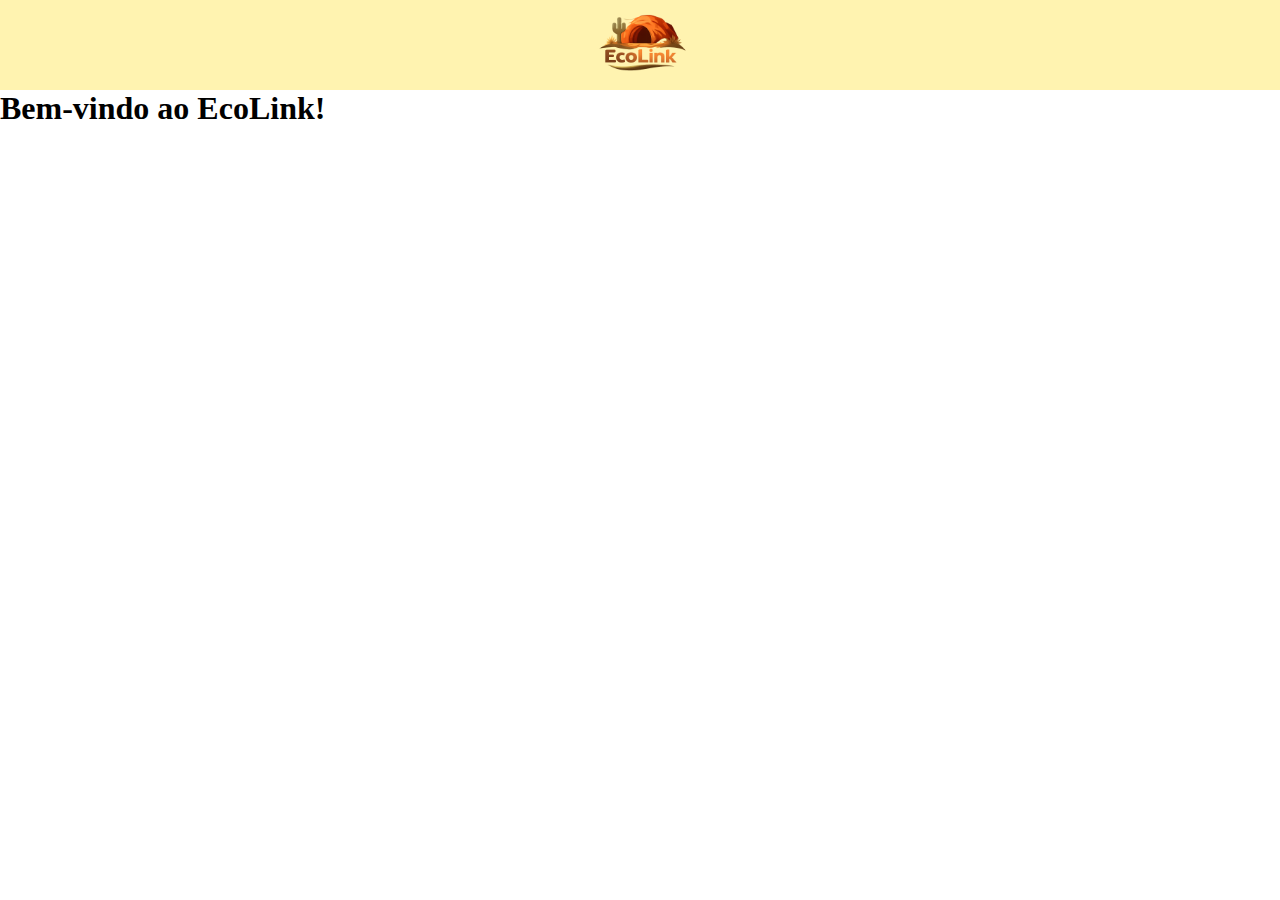
<file: index.html>
<!DOCTYPE html>
<html lang="pt-br">
<head>
    <meta charset="UTF-8">
    <meta name="viewport" content="width=device-width, initial-scale=1.0">
    <link rel="stylesheet" href="CSS/style_index.css">
    <title>Início</title>
</head>
<body>
    <header>
        <img id="logo" src="Imagens/EcoLink_logo.png" alt="">
    </header>
    <div class="content">
        <h1>Bem-vindo ao EcoLink!</h1>
    </div>
</body>
</html>
</file>
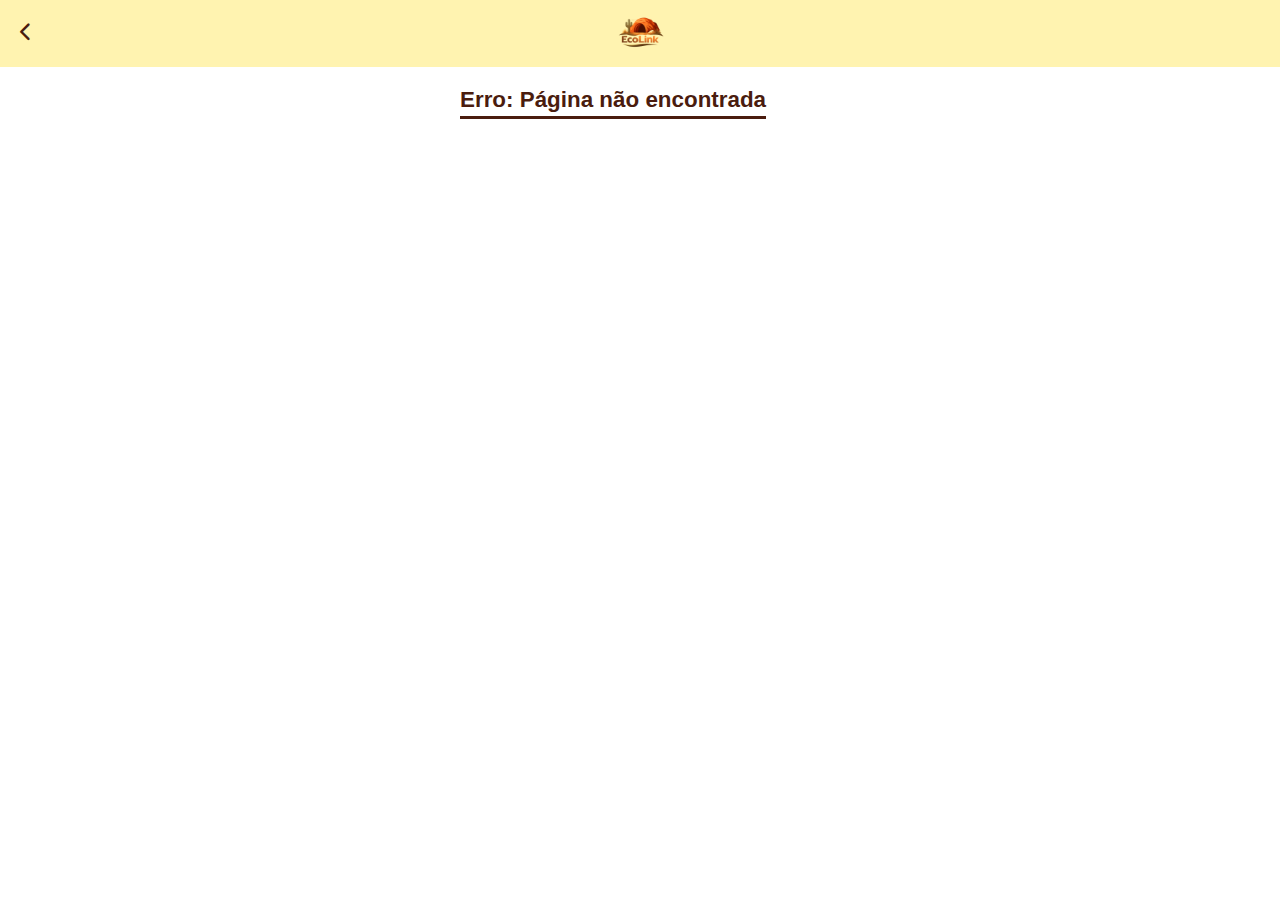
<file: pages/Detalhes.html>
<!DOCTYPE html>
<html lang="pt-br">
<head>
    <meta charset="UTF-8">
    <meta name="viewport" content="width=device-width, initial-scale=1.0">
    <title>Título da Página</title>
    <link href="https://cdn.jsdelivr.net/npm/bootstrap@5.3.0/dist/css/bootstrap.min.css" rel="stylesheet">
    <link rel="stylesheet" href="https://cdnjs.cloudflare.com/ajax/libs/font-awesome/6.4.0/css/all.min.css">
    
    <style>
        body {
            background-color: #ffffff;
            font-family: 'Segoe UI', Tahoma, Geneva, Verdana, sans-serif;
            color: #4A1C0E;
            margin: 0;
            padding: 0;
        }

        .header-custom {
            background-color: #fff3b0;
            width: 100%;
            padding: 10px 0;
            display: flex;
            align-items: center;
            justify-content: center;
            position: relative;
        }

        .back-button {
            color: #4A1C0E;
            font-size: 1.2rem;
            text-decoration: none;
            position: absolute;
            left: 20px;
        }

        .logo-img {
            max-width: 70px;
            height: auto;
        }

        .mobile-container {
            width: 100%;
            max-width: 400px;
            margin: 0 auto;
            min-height: calc(100vh - 60px);
            background-color: #ffffff;
        }

        .content-padding {
            padding: 20px;
        }

        .page-title {
            font-weight: bold;
            font-size: 1.4rem;
            border-bottom: 3px solid #4A1C0E;
            display: inline-block;
            padding-bottom: 2px;
            margin-bottom: 25px;
        }

        .content-section {
            margin-bottom: 30px;
        }

        .content-img {
            width: 100%;
            border-radius: 15px;
            margin-bottom: 15px;
            display: block;
        }

        .content-text {
            font-size: 1rem;
            line-height: 1.5;
            text-align: justify;
        }
    </style>
</head>
<body>
    <header class="header-custom">
        <a href="../index.html" class="back-button">
            <i class="fa-solid fa-chevron-left"></i>
        </a>
        <img src="../assets/imgs/EcoLink_logo.png" alt="Logo EcoLink" class="logo-img">
    </header>

    <div class="mobile-container">
        <div class="content-padding">
            <div class="text-start">
                <h1 id="page-title" class="page-title">Carregando...</h1>
            </div>

            <div id="content-container"></div>
        </div>
    </div>

    <script src="../JS/TemplateManager.js"></script>
</body>
</html>
</file>
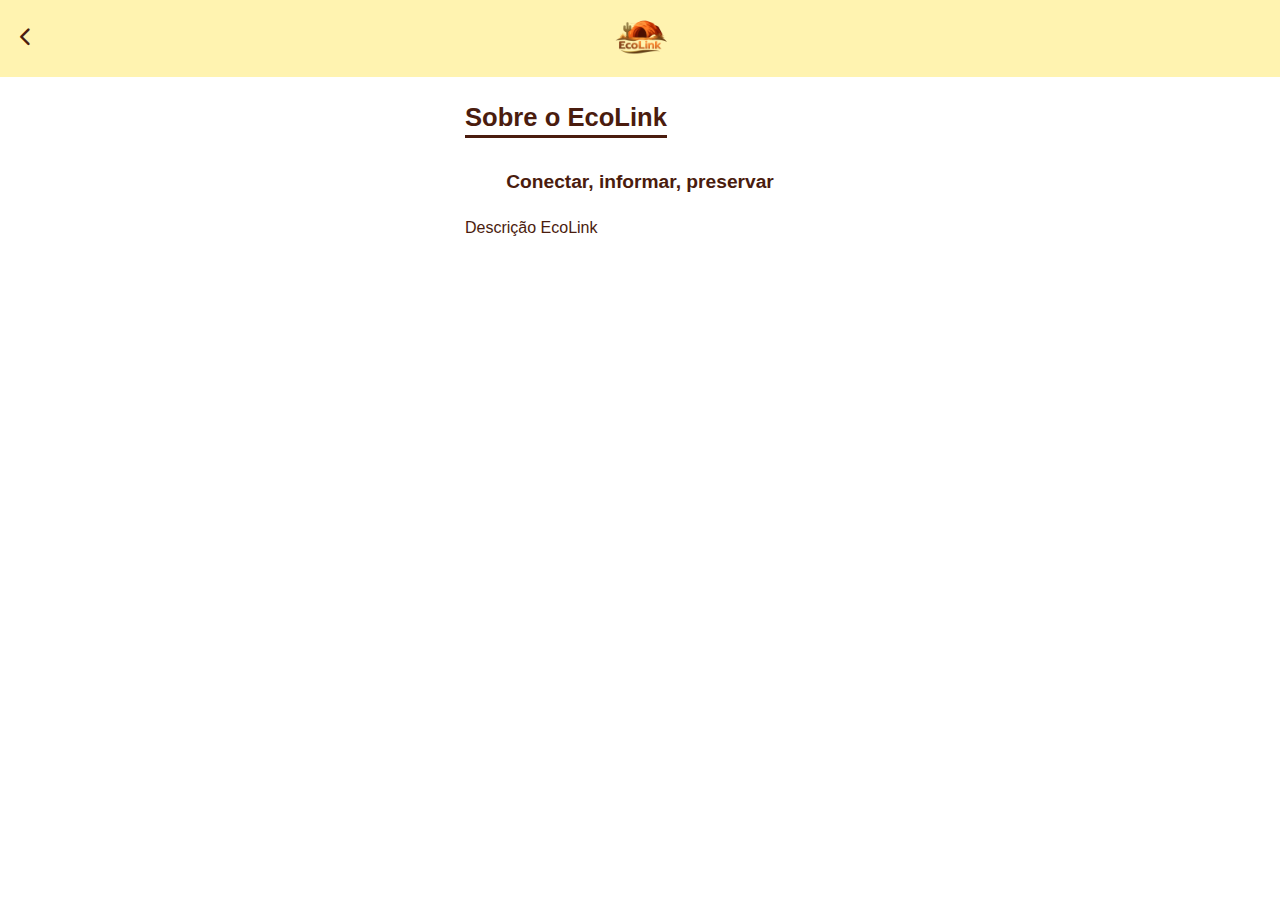
<file: pages/EcoLinkAbout.html>
<!DOCTYPE html>
<html lang="pt-br">
<head>
    <meta charset="UTF-8">
    <meta name="viewport" content="width=device-width, initial-scale=1.0">
    <title>Sobre o EcoLink</title>
    <link href="https://cdn.jsdelivr.net/npm/bootstrap@5.3.0/dist/css/bootstrap.min.css" rel="stylesheet">
    <link rel="stylesheet" href="https://cdnjs.cloudflare.com/ajax/libs/font-awesome/6.4.0/css/all.min.css">
    
    <style>
        body {
            background-color: #ffffff;
            font-family: 'Segoe UI', Tahoma, Geneva, Verdana, sans-serif;
            color: #4A1C0E;
            margin: 0;
            padding: 0;
        }

        .header-custom {
            background-color: #fff3b0;
            width: 100%;
            padding: 12px 0;
            display: flex;
            align-items: center;
            justify-content: center;
            position: relative;
        }

        .back-button {
            color: #4A1C0E;
            font-size: 1.2rem;
            text-decoration: none;
            position: absolute;
            left: 20px;
        }

        .logo-img {
            max-width: 80px;
            height: auto;
        }

        .mobile-container {
            width: 100%;
            max-width: 400px;
            margin: 0 auto;
            background-color: #ffffff;
        }

        .content-padding {
            padding: 25px;
        }

        .page-title {
            font-weight: bold;
            font-size: 1.6rem;
            border-bottom: 3px solid #4A1C0E;
            display: inline-block;
            padding-bottom: 2px;
            margin-bottom: 30px;
        }

        .subtitle-centered {
            text-align: center;
            font-weight: bold;
            font-size: 1.2rem;
            margin-bottom: 20px;
        }

        .content-text {
            font-size: 1rem;
            line-height: 1.4;
            text-align: justify;
            word-wrap: break-word;
        }
    </style>
</head>
<body>
    <header class="header-custom">
        <a href="../index.html" class="back-button">
            <i class="fa-solid fa-chevron-left"></i>
        </a>
        <img src="../assets/imgs/EcoLink_logo.png" alt="Logo EcoLink" class="logo-img">
    </header>

    <div class="mobile-container">
        <div class="content-padding">
            <div class="text-start">
                <h1 class="page-title">Sobre o EcoLink</h1>
            </div>

            <div class="subtitle-centered">
                Conectar, informar, preservar
            </div>

            <div class="content-text">
                Descrição EcoLink
            </div>
        </div>
    </div>
</body>
</html>
</file>
<file: CSS/style_index.css>
* {

    margin: 0;
    padding: 0;
    font-family: 'Open Sans';

}

html {

    height: 100%;
    width: 100%;

}

body {

    height: 100%;
    width: 100%;

}

header {

    height: 10%;

    display: flex;
    justify-content: center;

    background-color: #FFF3B0;

}

#logo {

    height: 100%;

}

.content {

    height: 90%;

}
</file>
